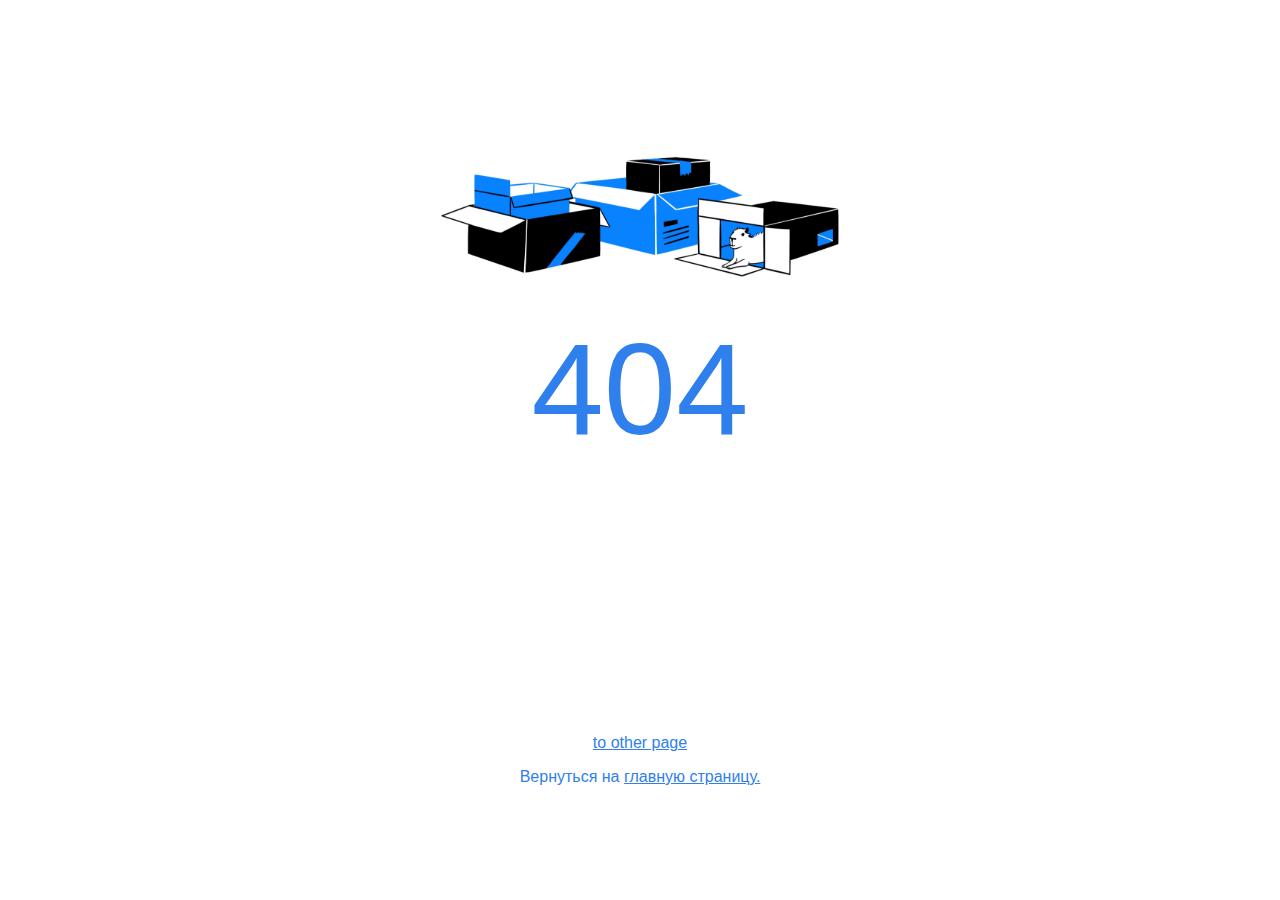
<file: index.html>
<!DOCTYPE html>
<html lang="en">

<head>
  <meta charset="UTF-8">
  <meta name="viewport" content="width=device-width,initial-scale=1">
  <title>404 Page</title>
  <link href="./styles.css" rel="stylesheet">
</head>

<body>
    
    <main>
        <img class="pic" src="empty-boxes.svg" alt="грустная картинка с пустыми коробками">
        <div class="error" data-title="Сервер должен отвечать на входящие HTTP-запросы.
        Например, когда вы вводите URL в адресную строку
        браузера, то отправляете запрос на сервер, чтобы тот
        вернул соответствующую веб-страницу. Если
        страница была перемещена, удалена или её не
        существовало вовсе, сервер вернёт ошибку 404.">
            <h1>404</h1>
        </div>
        <a href="./pages/page1.html">to other page</a>
    </main>

    <footer>
        <p>Вернуться на <a href="">главную страницу.</a></p>
    </footer>
</body>

</html>
</file>
<file: styles.css>
body, h1 {
  margin: 0;
  font-size: 100%;
  font-weight: normal;
}

body {
  color: #2f80ed;
  font-family: Avenir, Helvetica, Arial, sans-serif;
  text-align: center;
  background-color: #FFFFFF;
  width: 1280px;
  height: 760px;
}

.pic {
    width="520px";
    margin: 110px 380px 10px;
}

.error {
    margin: 0 430px 280px;
    height: 140px;
    width: 420px;
}

.error:hover::after {
    content: attr(data-title);
    margin-top: 22px;
}

h1 {
    font-size: 130px;
}

a {
    color: #2f80ed;
}
</file>
